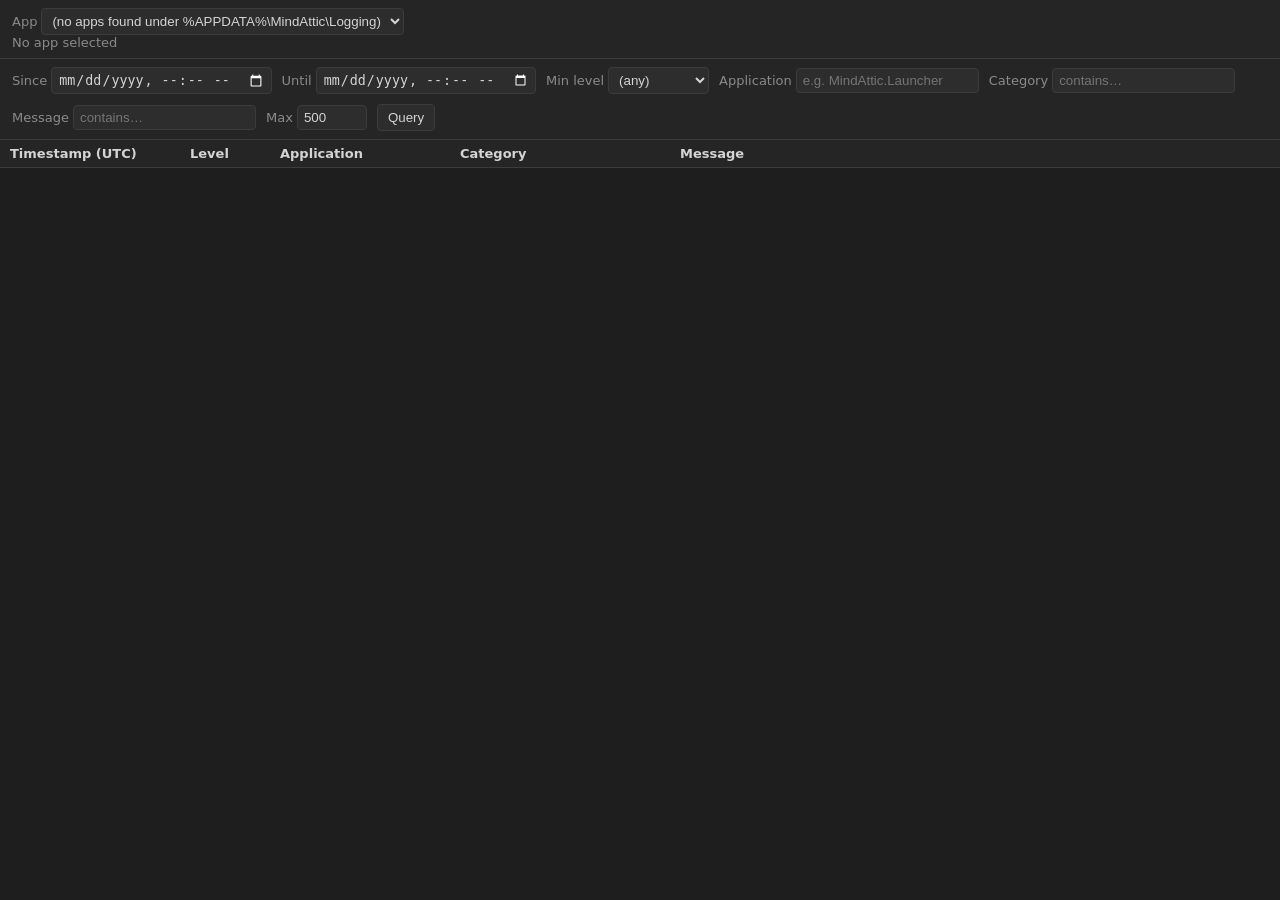
<file: MindAttic.Log.Reader/wwwroot/index.html>
<!doctype html>
<html lang="en">
<head>
<meta charset="utf-8" />
<title>MindAttic.Log Reader</title>
<link rel="stylesheet" href="app.css" />
</head>
<body>
<header id="toolbar">
  <div class="source-group">
    <label>App
      <select id="appSelect">
        <option value="">(no apps found under %APPDATA%\MindAttic\Logging)</option>
      </select>
    </label>
    <span id="sourceLabel" class="source-label">No app selected</span>
  </div>
</header>

<section id="filters">
  <label>Since <input id="fSince" type="datetime-local" /></label>
  <label>Until <input id="fUntil" type="datetime-local" /></label>
  <label>Min level
    <select id="fLevel">
      <option value="">(any)</option>
      <option value="0">Verbose</option>
      <option value="1">Debug</option>
      <option value="2">Information</option>
      <option value="3">Warning</option>
      <option value="4">Error</option>
      <option value="5">Fatal</option>
    </select>
  </label>
  <label>Application <input id="fApplication" type="text" placeholder="e.g. MindAttic.Launcher" /></label>
  <label>Category <input id="fCategory" type="text" placeholder="contains…" /></label>
  <label>Message <input id="fSearch" type="text" placeholder="contains…" /></label>
  <label>Max <input id="fMax" type="number" value="500" min="1" max="5000" /></label>
  <button id="btnQuery">Query</button>
  <span id="statusLabel"></span>
</section>

<main>
  <table id="grid">
    <thead>
      <tr>
        <th class="col-time">Timestamp (UTC)</th>
        <th class="col-level">Level</th>
        <th class="col-app">Application</th>
        <th class="col-category">Category</th>
        <th class="col-message">Message</th>
      </tr>
    </thead>
    <tbody id="gridBody"></tbody>
  </table>
</main>

<div id="detailPane" class="hidden">
  <button id="btnCloseDetail">×</button>
  <pre id="detailContent"></pre>
</div>

<script src="app.js"></script>
</body>
</html>
</file>
<file: MindAttic.Log.Reader/wwwroot/app.css>
:root {
  color-scheme: dark;
  --bg: #1e1e1e;
  --bg-2: #252526;
  --border: #3c3c3c;
  --text: #d4d4d4;
  --text-dim: #8a8a8a;
  --accent: #4ec9b0;
  --warn: #dcdcaa;
  --error: #f14c4c;
  --fatal: #ff6b6b;
}

* { box-sizing: border-box; }
body {
  margin: 0;
  font-family: Segoe UI, system-ui, sans-serif;
  font-size: 13px;
  background: var(--bg);
  color: var(--text);
  display: flex;
  flex-direction: column;
  height: 100vh;
}

#toolbar, #filters {
  padding: 8px 12px;
  background: var(--bg-2);
  border-bottom: 1px solid var(--border);
  display: flex;
  align-items: center;
  gap: 10px;
  flex-wrap: wrap;
}

button {
  background: #2d2d2d;
  color: var(--text);
  border: 1px solid var(--border);
  border-radius: 4px;
  padding: 5px 10px;
  cursor: pointer;
}
button:hover { background: #383838; }

input, select {
  background: #2d2d2d;
  color: var(--text);
  border: 1px solid var(--border);
  border-radius: 4px;
  padding: 4px 6px;
}

label { display: flex; align-items: center; gap: 4px; color: var(--text-dim); }

.source-label { color: var(--text-dim); margin-left: auto; }
#appSelect { min-width: 220px; }

main { flex: 1; overflow: auto; }

table { width: 100%; border-collapse: collapse; }
thead th {
  position: sticky; top: 0;
  background: var(--bg-2);
  text-align: left;
  padding: 6px 10px;
  border-bottom: 1px solid var(--border);
  font-weight: 600;
}
tbody td {
  padding: 4px 10px;
  border-bottom: 1px solid #2a2a2a;
  white-space: nowrap;
  overflow: hidden;
  text-overflow: ellipsis;
  max-width: 1px;
}
tbody tr:hover { background: #2a2a2a; cursor: pointer; }

.col-time { width: 180px; }
.col-level { width: 90px; }
.col-app { width: 180px; }
.col-category { width: 220px; }
.col-message { white-space: normal; }

.level-Verbose, .level-Debug { color: var(--text-dim); }
.level-Warning { color: var(--warn); }
.level-Error { color: var(--error); }
.level-Fatal { color: var(--fatal); font-weight: 600; }

#statusLabel { color: var(--text-dim); }

#detailPane {
  position: fixed; right: 0; top: 0; bottom: 0; width: 480px;
  background: var(--bg-2); border-left: 1px solid var(--border);
  padding: 12px; overflow: auto;
}
#detailPane.hidden { display: none; }
#detailContent { white-space: pre-wrap; word-break: break-word; }
#btnCloseDetail { position: absolute; top: 8px; right: 8px; }
</file>
